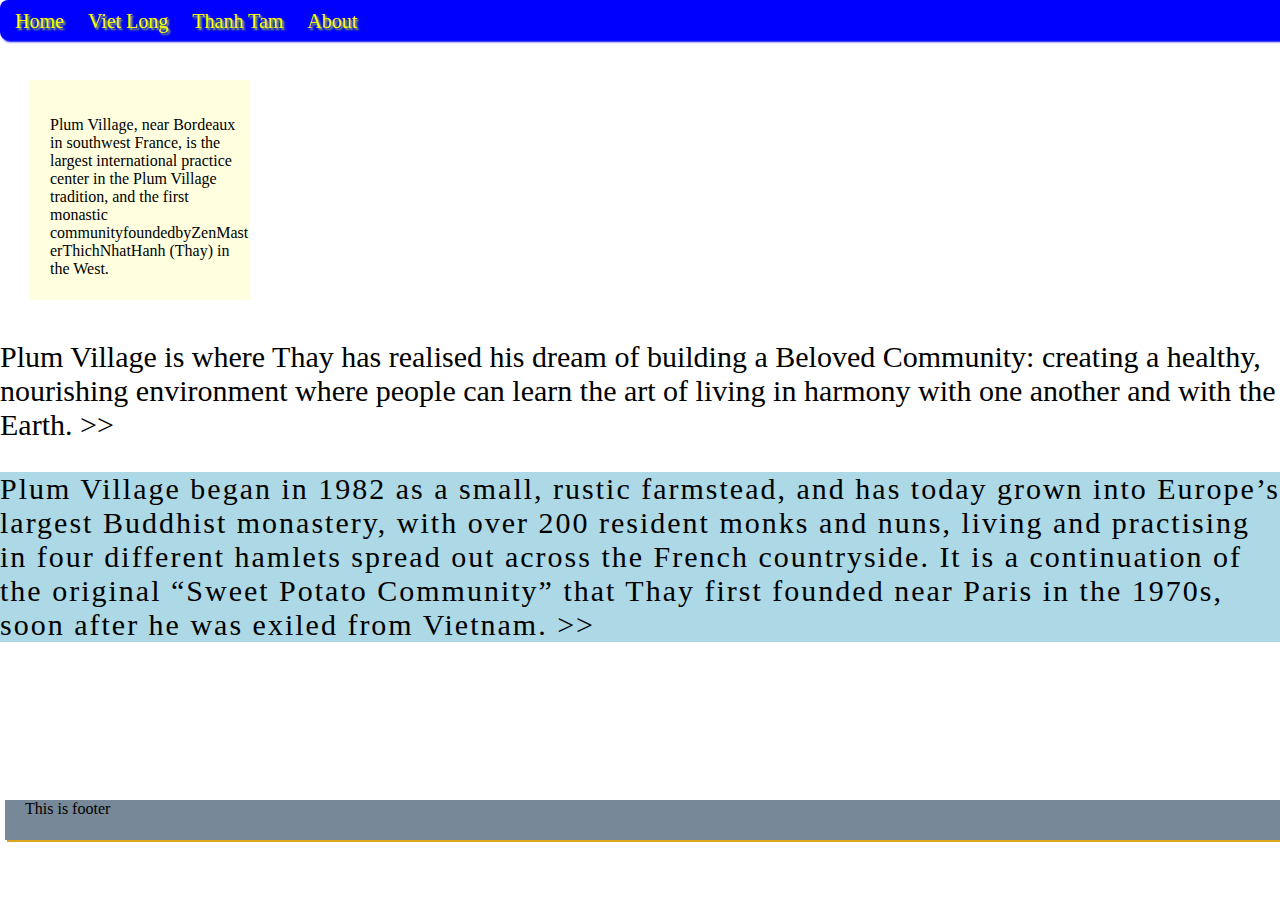
<file: study/css/css_pratice/index.html>
<html>

<head>
    <link href="index.css" rel="stylesheet" type="text/css">
</head>

<body>
    <header>
        <nav>
            <a class="menu-item">Home</a>
            <a class="menu-item">Viet Long</a>
            <a class="menu-item">Thanh Tam</a>
            <a class="menu-item">About</a>
        </nav>
    </header>
    <main>
        <div id="hightlight-1">
            <p>
                Plum Village, near Bordeaux in southwest France, is the largest international practice center in the Plum
                Village tradition, and the first monastic communityfoundedbyZenMasterThichNhatHanh (Thay) in the
                West.
            </p>
        </div>
        <p>
            plum Village is where Thay has realised his dream of building a Beloved Community: creating a healthy,
            nourishing environment where people can learn the art of living in harmony with one another and with the
            Earth.
        </p>
        <p>
            Plum Village began in 1982 as a small, rustic farmstead, and has today grown into Europe’s largest Buddhist
            monastery, with over 200 resident monks and nuns, living and practising in four different hamlets spread out
            across the French countryside. It is a continuation of the original “Sweet Potato Community” that Thay first
            founded near Paris in the 1970s, soon after he was exiled from Vietnam.
        </p>
    </main>
    <footer>
        <p>This is footer</p>
    </footer>
</body>

</html>
</file>
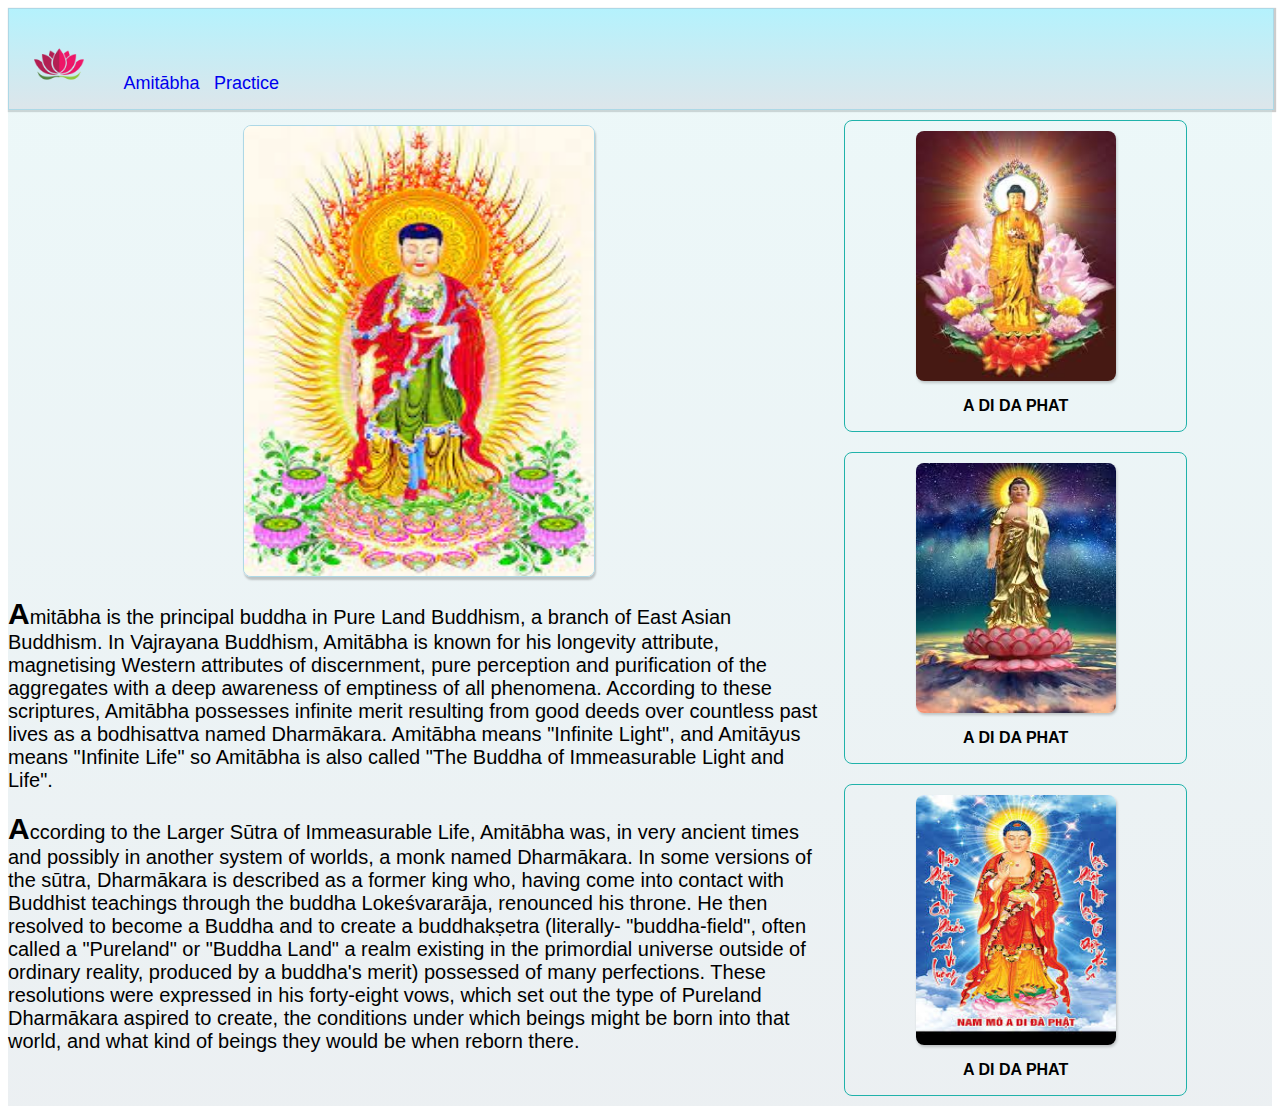
<file: study/css/exercise/amitaha/index.html>
<html>

<head>
    <link href="index.css" rel="stylesheet" type="text/css">
    <meta name="viewport" content="width=device-width,initial-scale=1">
</head>

<body>
    <header>
        <div id="buddha-icon-wrapper">
            <img src="images/hoa-sen.png" alt="Buddha"/>
        </div>
        <nav id="menu-wrapper">
            <a class="menu-item" href="/">Amitābha</a>
            <a class="menu-item" href="/">Practice</a>
        </nav>
    </header>    
    <main>
        <section>
            <div id="logo-wrapper">
                <img src="images/adida.jpg"/>
            </div>
            <p>
                Amitābha is the principal buddha in Pure Land Buddhism, a branch of East Asian Buddhism. In Vajrayana Buddhism, Amitābha is known for his longevity attribute, magnetising Western attributes of discernment, pure perception and purification of the aggregates with a deep awareness of emptiness of all phenomena. According to these scriptures, Amitābha possesses infinite merit resulting from good deeds over countless past lives as a bodhisattva named Dharmākara. Amitābha means "Infinite Light", and Amitāyus means "Infinite Life" so Amitābha is also called "The Buddha of Immeasurable Light and Life".
            </p>
            <p>
                According to the Larger Sūtra of Immeasurable Life, Amitābha was, in very ancient times and possibly in another system of worlds, a monk named Dharmākara. In some versions of the sūtra, Dharmākara is described as a former king who, having come into contact with Buddhist teachings through the buddha Lokeśvararāja, renounced his throne. He then resolved to become a Buddha and to create a buddhakṣetra (literally- "buddha-field", often called a "Pureland" or "Buddha Land" a realm existing in the primordial universe outside of ordinary reality, produced by a buddha's merit) possessed of many perfections. These resolutions were expressed in his forty-eight vows, which set out the type of Pureland Dharmākara aspired to create, the conditions under which beings might be born into that world, and what kind of beings they would be when reborn there.
            </p>
        </section>
        <aside>
            <div class="buddha-wrapper">
                <img src="images/adida1.jpg"/>
                <p>A DI DA PHAT</p>
            </div>

            <div class="buddha-wrapper">
                <img src="images/adida2.jpg"/>
                <p>A DI DA PHAT</p>
            </div>

            <div class="buddha-wrapper">
                <img src="images/adida3.jpg"/>
                <p>A DI DA PHAT</p>
            </div>
        </aside>
    </main>
</body>

</html>
</file>
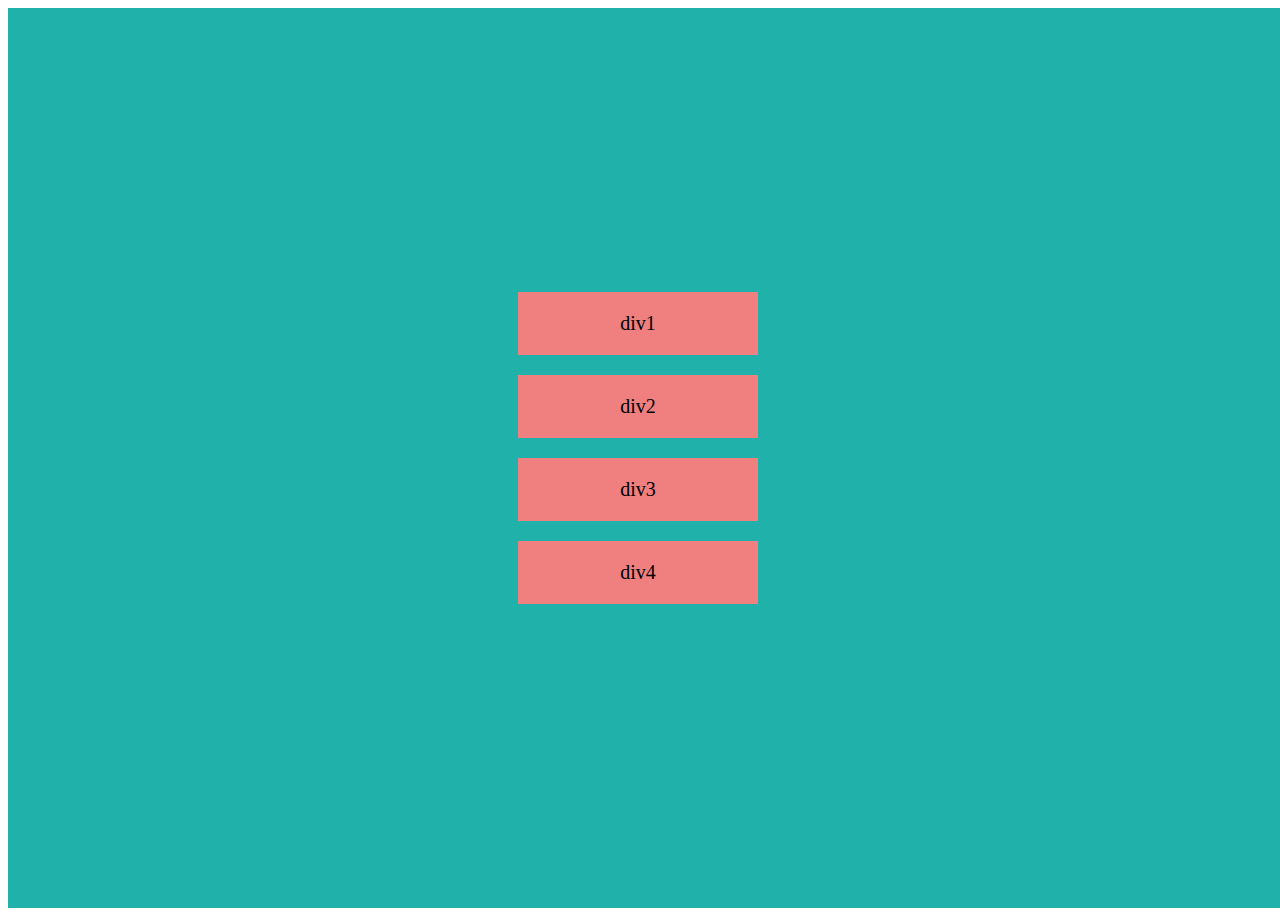
<file: study/css/css_pratice/flex/flex_index.html>
<html>

<head>
    <link href="flex.css" rel="stylesheet" type="text/css">
</head>

<body>
    <div id="container">
        <div class="item">div1</div>
        <div class="item">div2</div>
        <div class="item">div3</div>
        <div class="item">div4</div>               
    </div>    
</body>

</html>
</file>
<file: study/css/css_pratice/index.css>
body {
  margin: 0px;
}

header {
  width: 100%;
  height: 30px;
  background-color: blue;
  padding: 5px;
  border-radius: 0.5;
  box-shadow: 2px 2px 2px blue;
  border-radius: 8px;
}

main {
  height: 700px;
  position: relative;
}

footer {
  height: 30px;
  width: 100%;
  background-color: lightslategray;
  bottom: 0;
  margin: 20px 5px;
  padding-bottom: 10px;
  padding-left: 20px;
  box-shadow: 2px 2px goldenrod;
}

.menu-item {
  position: relative;
  font-size: 20px;
  margin-right: 4px;
  padding: 5px 10px 10px 10px;
  float: left;
  color: yellow;
  text-shadow: 2px 2px 2px yellowgreen;
}

.menu-item:hover {
  cursor: pointer;
}

.menu-item:hover {
  color: lightblue;
}

main > p {
  font-size: 30px;
  margin-left: 0px;
}

main > p::first-letter {
  text-transform: uppercase;
}

main > p:first-child {
  word-spacing: 5px;
  background-color: lightgrey;
}

main > p:nth-child(3) {
  letter-spacing: 2px;
  background-color: lightblue;
}

/* main > p::before {
    content: "'";
} */

main > p::after {
  content: ">>";
}

main > p::selection {
  background-color: lightgreen;
}

main {
  background-image: url("https://images.unsplash.com/photo-1528715471579-d1bcf0ba5e83?ixid=MnwxMjA3fDB8MHxwaG90by1wYWdlfHx8fGVufDB8fHx8&ixlib=rb-1.2.1&auto=format&fit=crop&w=893&q=80");
  background-repeat: no-repeat;
  background-size: cover;
  margin-top: 10px;
}

#hightlight-1 {
    margin: 40px 30px;
    padding-top: 20px;
    padding-left: 20px;
    width: 200px;
    height: 200px;
    background-color: lightyellow;
    position: relative;
}
#hightlight-1 > p {
 /* word-break: break-all; */
 word-wrap: break-word;
}
</file>
<file: study/css/exercise/amitaha/index.css>
body {
    font-family: Arial, Helvetica, sans-serif;
}

#buddha-icon-wrapper {
    display: inline-block;
    width: 60px;
    text-align: center;
    margin: 20px;    
}

header {
    height: 100px;
    width: 100%;
    min-width: 100px;
    display: inline-block;
    border: 1px solid lightblue;
    box-shadow: 1px 1px 1px 1px rgba(0, 0, 0, 0.2);
    background-image: linear-gradient(to bottom, rgba(29, 215, 248, 0.329), rgba(62, 111, 139, 0.178));
}

#buddha-icon-wrapper > img {
    width: 50px;
    height: 50px;
    margin-top: 10px;
}

.menu-item {
    display: inline-block;
    text-decoration: none;
    position: relative;
    padding-left: 10px;
    font-size: 18px;
}

.menu-item:hover {
    text-decoration: underline;    
}

#menu-wrapper {
    display: inline-block;
}

section {
    width: 65%;
    text-align: center;
    display: inline-block;
}

section > p {
    text-align: left;
    font-size: 20px;
}


section > p::first-letter {
    text-transform: uppercase;
    font-weight: bold;
    font-size: 30px;
}

#logo-wrapper {
    margin-top: 15px;
}

#logo-wrapper > img {
    width: 350px;
    height: 450px;
    border-radius: 8px;
    border: 1px solid lightblue;
    box-shadow: 1px 3px 2px rgba(0, 0, 0, 0.2);
}

aside {
    width: 30%;
    display: inline-block;
    position: relative; 
    vertical-align: top;    
}

.buddha-wrapper {
    width: 90%; 
    display: inline-block;   
    position: relative;
    margin-top: 10px;
    text-align: center;
    border: 1px solid lightseagreen;
    border-radius: 8px;
    margin: 10px;
}

.buddha-wrapper > img {
    width: 200px;
    height: 250px;
    margin-top: 10px;
    border-radius: 8px;
    box-shadow: 1px 2px 3px rgba(0, 0, 0, 0.2);
}

.buddha-wrapper > p {
    font-weight: bold;
    word-wrap: normal;
    width: 100%;
}


main {
    display: inline-block;
    background-image: linear-gradient(to bottom, rgba(198, 232, 235, 0.329), rgba(145, 168, 182, 0.178));
}

@media screen and (max-width:1024px){
    .menu-item{
        font-size: 25px;
    }

    aside {
        display: block;
        width: 75%;
    }

    section {
        display: block;
        width: 100%;
    }
}
</file>
<file: study/css/css_pratice/flex/flex.css>
#container {
    width: 100vw;
    height: 100vh;    
    background-color: lightseagreen;
    box-sizing: border-box;
    padding: 10px;
    display: flex;
    flex-direction:column;
    align-items: center;  
    justify-content: center;  
}

.item { 
    width: 200px;   
    background-color: lightcoral;
    margin-right: 20px;
    margin-bottom: 20px;
    padding: 20px;
    text-align: center;
    font-size: 20px;
}
</file>
